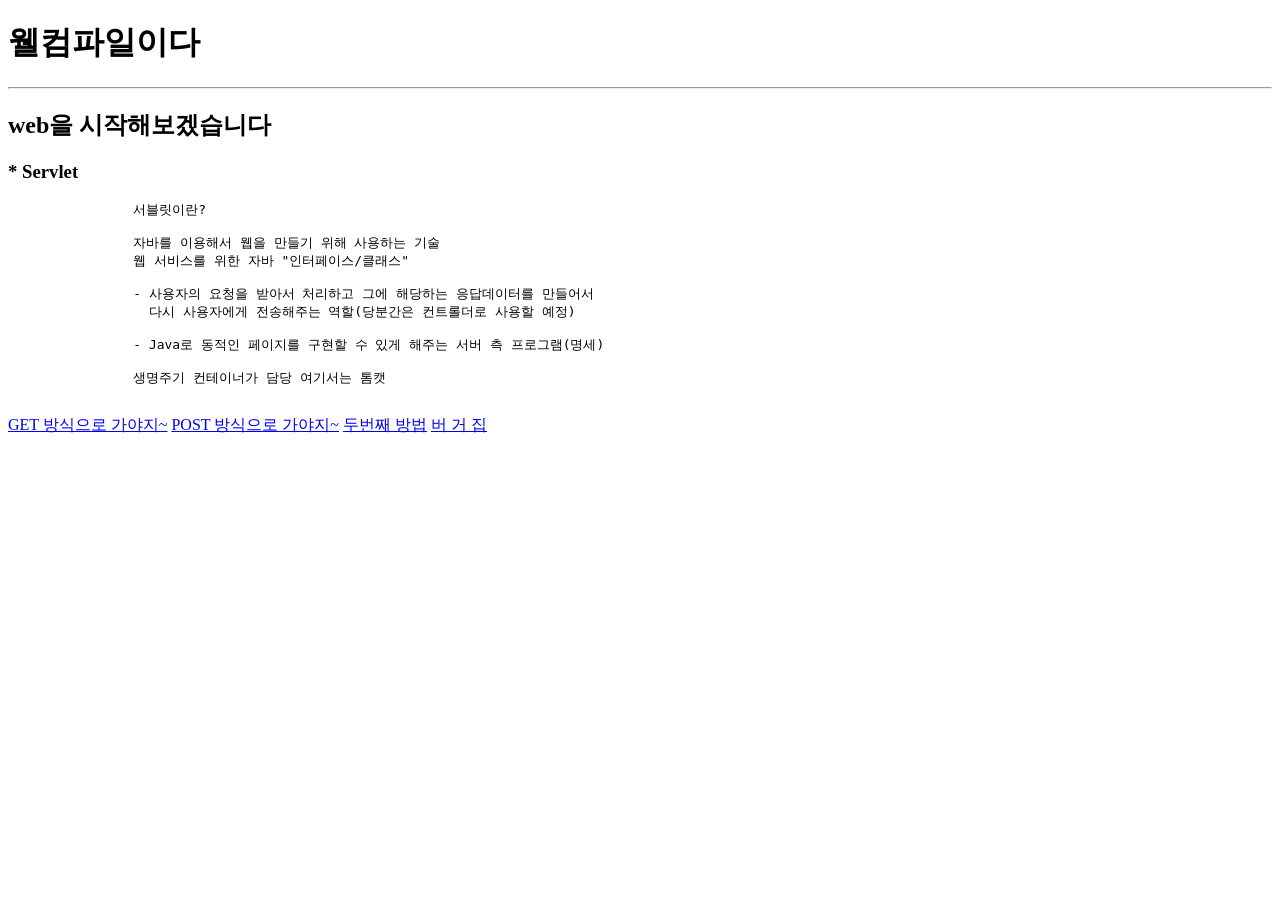
<file: MyFirstWebProject/src/main/webapp/index.html>
<!DOCTYPE html>
<html>
<head>
<meta charset="UTF-8">
<title>HTML 이다~</title>
</head>
<body>
	<h1>웰컴파일이다</h1>
	
	<!-- 
		1) 새 워크스페이스 생성 후 이클립스로 열기
		
		2) 작업 환경 구성
			2-1) 보여질 화면요소를 구성
			
			2-2) 서버 실행환경 구성[Window - Preferences] (server - Runtime Environments)
			이클립스 창에서 자바를 실행할 수 있도록 실행환경을 연동하는 과정
			Add버튼 클릭 - > 설치한 ApacheTomcat과 동일한 버전을 선택 -> Next버튼 누르기
			- Browse버튼 클릭 - > 설치한 톰캣 폴더까지 이동(bin폴더가 보여야함) -> finish버튼 클릭
		3) 서버 생성하기[Servers]
			3_1) [Server] - [New] - [Server]
			
			3_2) 2_2번 작업을 하고 왔다면 기본적으로 Runtime이 잡혀잇음
			3_3) Finish 버튼 클릭
			3_4) 서버 세팅하기(만들어진 서버를 더블 클릭)
				3_4_1) 왼쪽 하단에 ServerOption 탭이 있음 -> Serve Module Publishing 체크박스를 체크 
				=> 체크를 안하면 file upload / download 경로 지정이 운영체제 상 숨김폴더로 지정
				
				3_4_1) 포트번호 충돌을 방지하기 위해서 포트번호 재설정 -> 작업이 끝나면 반드시 저장
				
		4) Dynamic Web Project 만들기[Project Explorer - new]
			4_1) 프로젝트명 작성하기 - Next 버튼 클릭
			
			4_2) default output folder 경로 재설정 :
				src/main/webapp/WEB-INF/classes
			=> classes 폴더 안에 컴파일이 끝난 .class파일이 들어감
			WEB-INF 안에 만들어두지 않으면 외부에서 접근이 가능하기 때문에 보안상 취약하다
			- Next 버튼 클릭
			
			4-3) Context root : 애플리케이션의 고유한 별칭ㅇ으로 만들어줌(기본값 : 프로젝트 명)
			재정의 해서 쓰는 것이 일반적임 실제로 매우 자주 바뀜
			=> 하나의 서버로 여러개의 어플리케이션을 구동할 수 있음
			고유한 이름을 통해 애플리케이션에 요청을 보내는 경로로 사용할 수 있음
			
			content Directory : 실제 배포되는 폴더(서버에 올라가는 폴더)의 최상위 폴더명
			=> 건들지 않음
			
			Generate web.xml deployment descriptor : 기본적으로 체크 X
			=> 현재 애플리케이션의 정보를 담는 파일 = > 나는 죽었다 깨어나도 바꿀 일 없다면 => 안만들어도 무방
			Finish 버튼 클릭
			
	 -->
	 
	 
	 <hr>
	 
	 <h2> web을 시작해보겠습니다</h2>
	 
	 <h3>* Servlet</h3>
	 
	 <pre>
	 	서블릿이란?
	 	
	 	자바를 이용해서 웹을 만들기 위해 사용하는 기술
	 	웹 서비스를 위한 자바 "인터페이스/클래스"
	 	
	 	- 사용자의 요청을 받아서 처리하고 그에 해당하는 응답데이터를 만들어서
	 	  다시 사용자에게 전송해주는 역할(당분간은 컨트롤더로 사용할 예정)
	 	  
	 	- Java로 동적인 페이지를 구현할 수 있게 해주는 서버 측 프로그램(명세)
	 	
	 	생명주기 컨테이너가 담당 여기서는 톰캣
	 </pre>
	 
	 <a href ="http://localhost:8088/first/views/request_get.html"> GET 방식으로 가야지~</a>
	 <a href ="http://localhost:8088/first/views/request_post.html"> POST 방식으로 가야지~</a>
	 <a href = "views/request_get.html">두번째 방법</a>
	 
	 <a href ="http://localhost:8088/first/views/burger_request_get.html"> 버 거 집</a>
	 
	 
	 <!-- 
	 	오늘 수업 시간에 활용했던 request_get.html 파일을 참고해서
	 	새롭게 html 및 a태그를 만들고
	 	사용자에게 form태그와 input 요소를 이용해서 값을 10개(다양한 형태의) 입력 받은 후
	 	서블릿을 새로 만들고 콘솔창에 요청 시 전달값을 출력해보기
	 	
	 	
	  -->
	

</body>
</html>
</file>
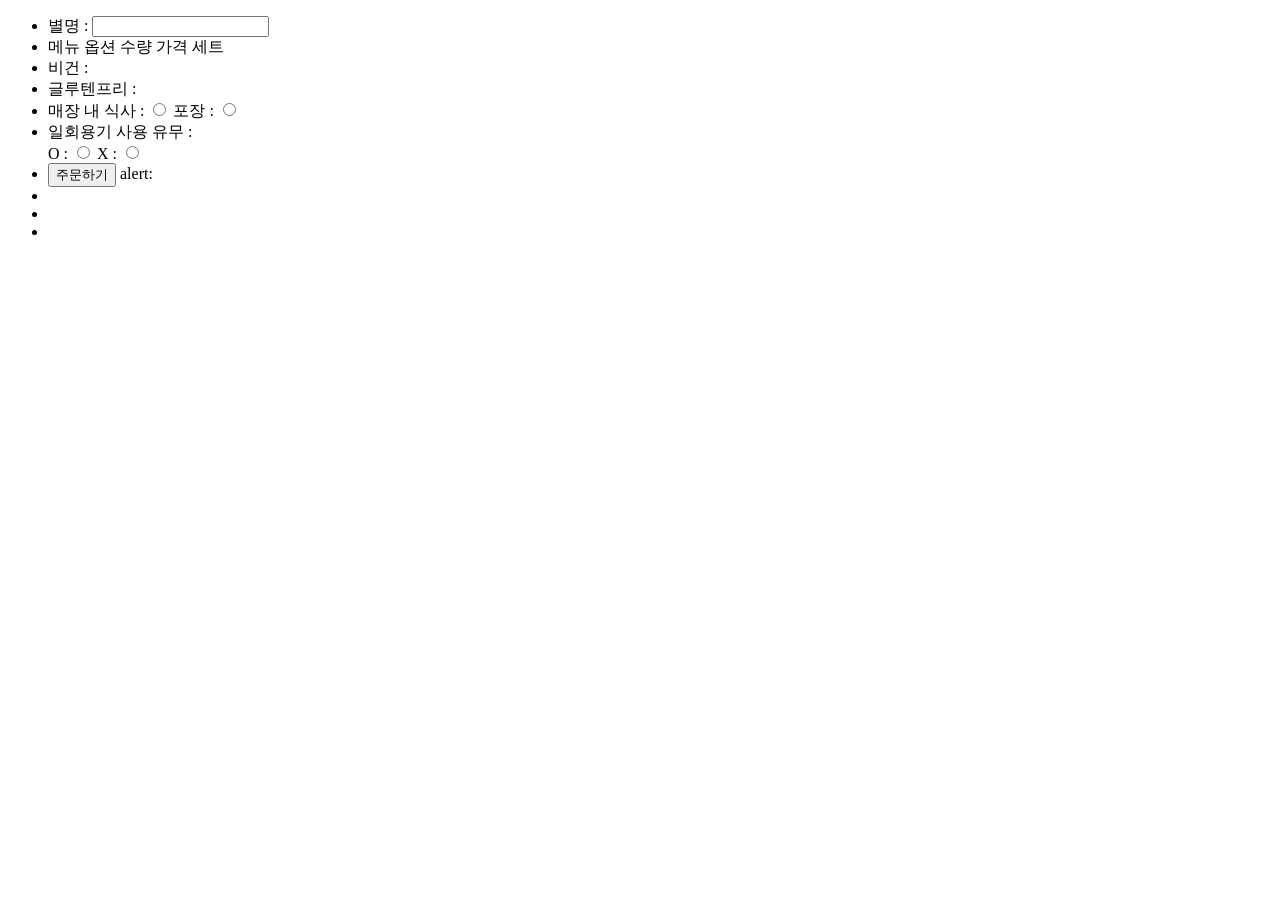
<file: MyFirstWebProject/src/main/webapp/views/burger_request_get.html>
<!DOCTYPE html>
<html>
<head>
<meta charset="UTF-8">
<title>버거</title>
</head>
<body>

	<form method = "get" action="http://localhost:8088/first/second.do">
		<ul>
			<li>
				별명 : <input type = "text" name = "name"/>
			</li>
			<li>
				메뉴 옵션 수량 가격 세트
			</li>
			<li>
				비건 : 
			</li>
			<li>
				글루텐프리 : 
			</li>
			<li>
				매장 내 식사 : <input type="radio" name = "order" value= "매장"/>
				포장 : <input type="radio" name = "order" value="포장"/> 
			</li>
			<li>
				일회용기 사용 유무 : <br>
				O : <input type="radio" name = "singleUse" value="O"/>
				X : <input type="radio" name = "singleUse" value="X"/>
			</li>
			<li>
				<button onclick="num" type = "submit">주문하기</button>
				alert:
			</li>
			<li>
			
			</li>
			<li>
			
			</li>
			<li>
			
			</li>
			
		
		</ul>
	
	</form>



</body>
</html>
</file>
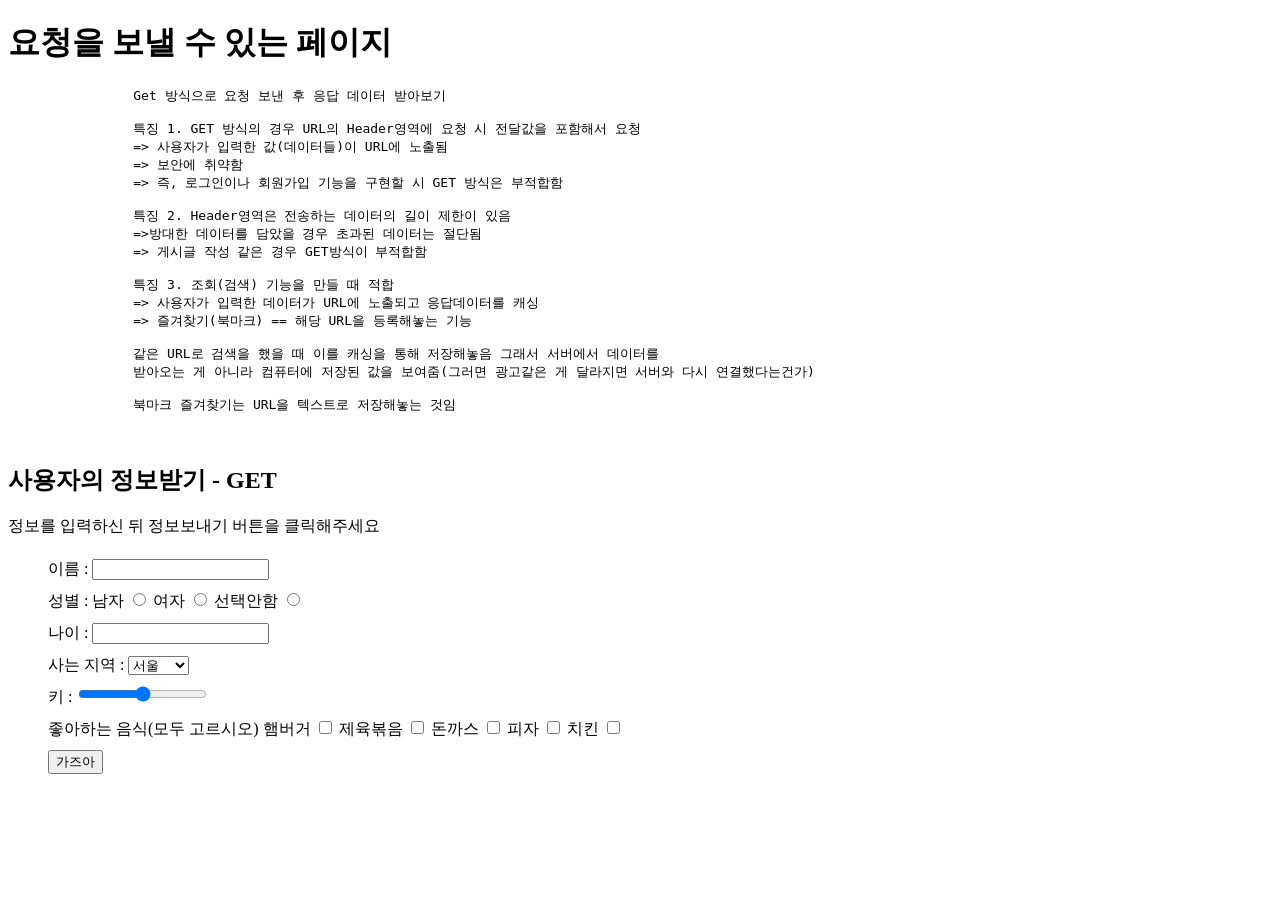
<file: MyFirstWebProject/src/main/webapp/views/request_get.html>
<!DOCTYPE html>
<html>
<head>
<meta charset="UTF-8">
<title>요청을 보내야겠다</title>
<style>
	ul{
		list-style: none;
		line-height: 200%;
	}
</style>
</head>
<body>

	<h1>요청을 보낼 수 있는 페이지</h1>
	
	<pre>
		Get 방식으로 요청 보낸 후 응답 데이터 받아보기
		
		특징 1. GET 방식의 경우 URL의 Header영역에 요청 시 전달값을 포함해서 요청
		=> 사용자가 입력한 값(데이터들)이 URL에 노출됨
		=> 보안에 취약함
		=> 즉, 로그인이나 회원가입 기능을 구현할 시 GET 방식은 부적합함
		
		특징 2. Header영역은 전송하는 데이터의 길이 제한이 있음
		=>방대한 데이터를 담았을 경우 초과된 데이터는 절단됨
		=> 게시글 작성 같은 경우 GET방식이 부적합함
		
		특징 3. 조회(검색) 기능을 만들 때 적합
		=> 사용자가 입력한 데이터가 URL에 노출되고 응답데이터를 캐싱
		=> 즐겨찾기(북마크) == 해당 URL을 등록해놓는 기능
		
		같은 URL로 검색을 했을 때 이를 캐싱을 통해 저장해놓음 그래서 서버에서 데이터를
		받아오는 게 아니라 컴퓨터에 저장된 값을 보여줌(그러면 광고같은 게 달라지면 서버와 다시 연결했다는건가)
		
		북마크 즐겨찾기는 URL을 텍스트로 저장해놓는 것임
	
	</pre>
	
	
	<h2>사용자의 정보받기 - GET</h2>
	<p>정보를 입력하신 뒤 정보보내기 버튼을 클릭해주세요</p>
	
	<!-- 
		form 태그 안에 존재하는 submit 타입의 버튼을 클릭 시
		form 태그의 속성 중 action 속성에 작성된 URL로 요청을 보냄!
		Controller로 요청을 보내야함 -> Servlet
	
		http://localhost:8088/first
	 -->
	
	
	<form method = "get" action="http://localhost:8088/first/first.do">
		<ul>
			<li>
				이름 : <input type = "text" name = "name"/>
			</li>
			<li>
				성별 : 
				남자 <input type="radio" name ="gender" value = "남자"/>
				여자 <input type="radio" name ="gender" value = "여자"/>
				선택안함 <input type="radio" name ="gender" value = "선택안함"/>
			</li>
			<li>
				나이 : <input type = "number" name = "age"/>
			</li>
			<li>
				사는 지역 : 
				<select name = "city">
					<option>서울<option/>
					<option value = "제주">제주도<option/>
				</select>
			</li>
			<li>
				키 : <input type="range" min="130" max="220" name="height"/>
			</li>			
			<li>
				좋아하는 음식(모두 고르시오)
				햄버거 <input type="checkbox" name="food" value="햄버거"/>
				제육볶음 <input type="checkbox" name="food" value="제육볶음"/>
				돈까스 <input type="checkbox" name="food" value="돈까스"/>
				피자 <input type="checkbox" name="food" value="피자"/>
				치킨 <input type="checkbox" name="food" value="치킨"/>
			</li>
			<li>
				<button type="submit">가즈아</button>
			</li>
			
		</ul>
	
	</form>
	
	
</body>
</html>
</file>
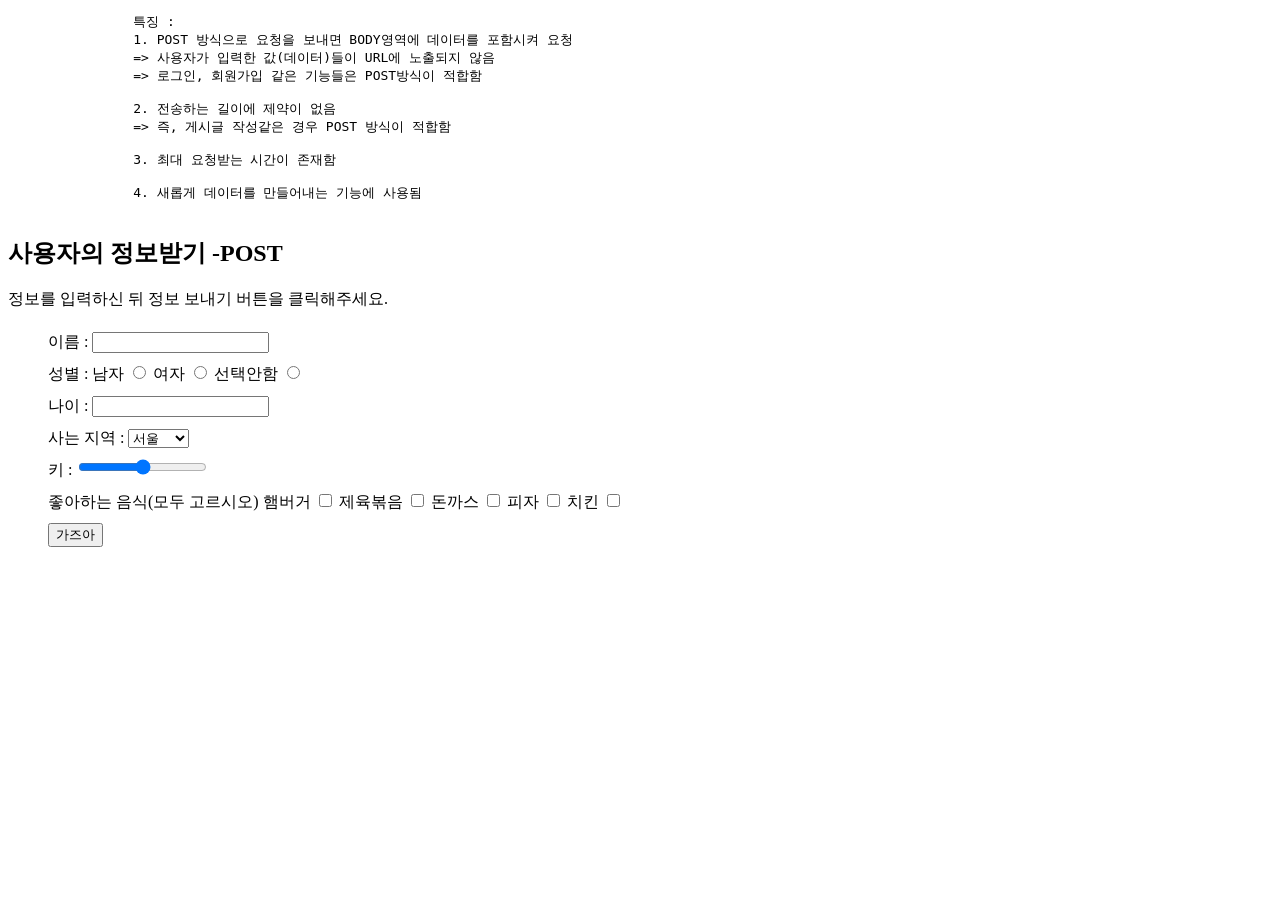
<file: MyFirstWebProject/src/main/webapp/views/request_post.html>
<!DOCTYPE html>
<html>
<head>
<meta charset="UTF-8">
<title>Insert title here</title>
<style>
	ul{
		list-style: none;
		line-height: 200%;
	}
</style>
	
</head>
<body>


<pre>
		특징 :
		1. POST 방식으로 요청을 보내면 BODY영역에 데이터를 포함시켜 요청
		=> 사용자가 입력한 값(데이터)들이 URL에 노출되지 않음
		=> 로그인, 회원가입 같은 기능들은 POST방식이 적합함
		
		2. 전송하는 길이에 제약이 없음
		=> 즉, 게시글 작성같은 경우 POST 방식이 적합함
		
		3. 최대 요청받는 시간이 존재함
		
		4. 새롭게 데이터를 만들어내는 기능에 사용됨
	</pre>
	
	<h2>사용자의 정보받기 -POST</h2>
	<p>정보를 입력하신 뒤 정보 보내기 버튼을 클릭해주세요.</p>
	
	<!-- form태그 안에 존재하는 submit 타입의 버튼을 클릭시 
		 form태그의 속성 중 action속성에 작성된 URL로 요청을 보냄!!
		 Controller로 요청을 보내야함 -> Servlet
		 
		 http://localhost:8088/first/first.do
	-->
		 
	<!-- 서블릿 매핑값 매핑값 first.do 
		 요청을 처리하기 위한 구분값-->
		 
	<form method = "post" action="http://localhost:8088/first/post.do">
		<ul>
			<li>
				이름 : <input type = "text" name = "name"/>
			</li>
			<li>
				성별 : 
				남자 <input type="radio" name ="gender" value = "남자"/>
				여자 <input type="radio" name ="gender" value = "여자"/>
				선택안함 <input type="radio" name ="gender" value = "선택안함"/>
			</li>
			<li>
				나이 : <input type = "number" name = "age"/>
			</li>
			<li>
				사는 지역 : 
				<select name = "city">
					<option>서울<option/>
					<option value = "제주">제주도<option/>
				</select>
			</li>
			<li>
				키 : <input type="range" min="130" max="220" name="height"/>
			</li>			
			<li>
				좋아하는 음식(모두 고르시오)
				햄버거 <input type="checkbox" name="food" value="햄버거"/>
				제육볶음 <input type="checkbox" name="food" value="제육볶음"/>
				돈까스 <input type="checkbox" name="food" value="돈까스"/>
				피자 <input type="checkbox" name="food" value="피자"/>
				치킨 <input type="checkbox" name="food" value="치킨"/>
			</li>
			<li>
				<button type="submit">가즈아</button>
			</li>
			
		</ul>
	
	</form>
</body>
</html>
</file>
